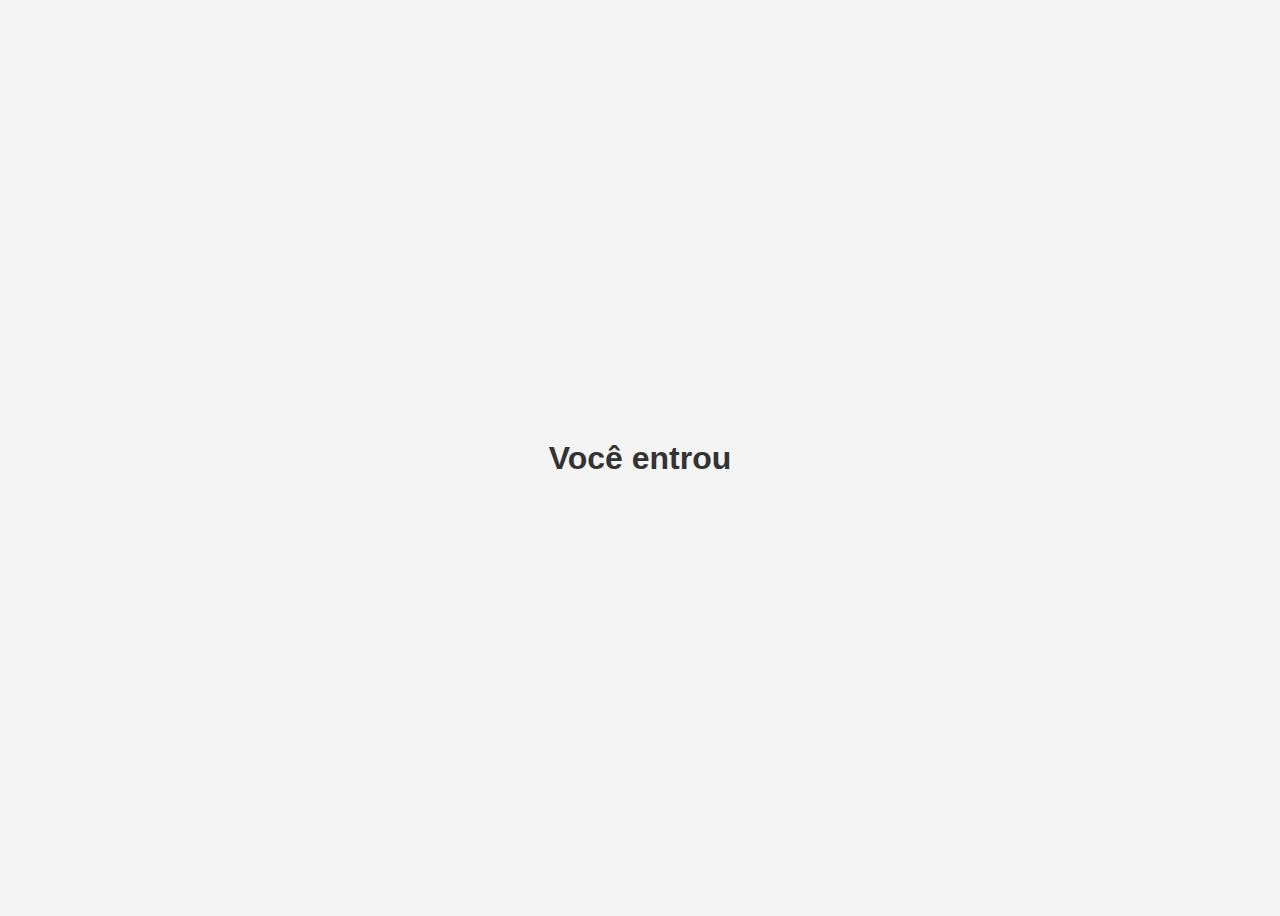
<file: perfil.html>
<!DOCTYPE html>
<html lang="pt-BR">
<head>
    <meta charset="UTF-8">
    <meta name="viewport" content="width=device-width, initial-scale=1.0">
    <title>Perfil</title>
    <link rel="manifest" href="manifest.json">
    <script type="module" src="SW.js"></script>
    <style>
        body {
            display: flex;
            justify-content: center;
            align-items: center;
            height: 100vh;
            font-family: Arial;
            background: #f4f4f4;
        }

        h1 {
            font-size: 32px;
            color: #333;
        }
    </style>
</head>
<body>

    <h1> Você entrou </h1>

</body>
</html>
</file>
